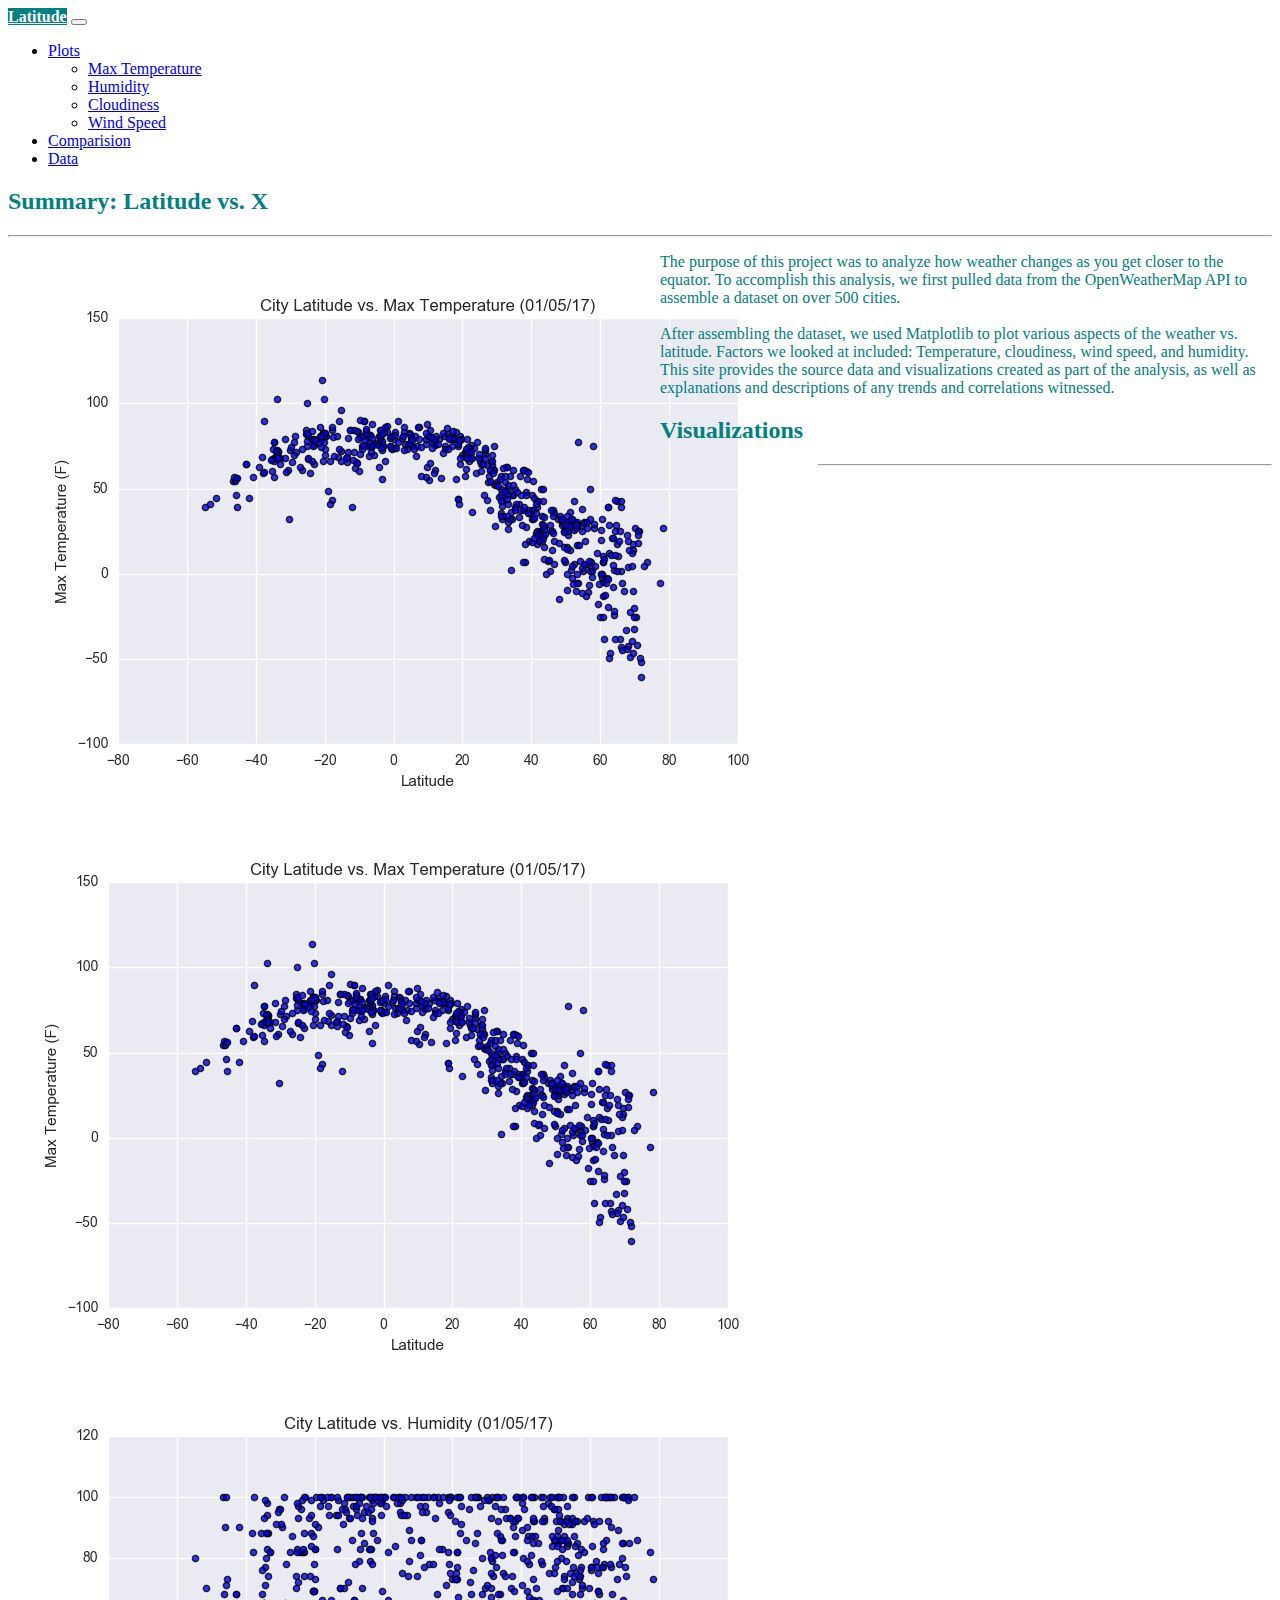
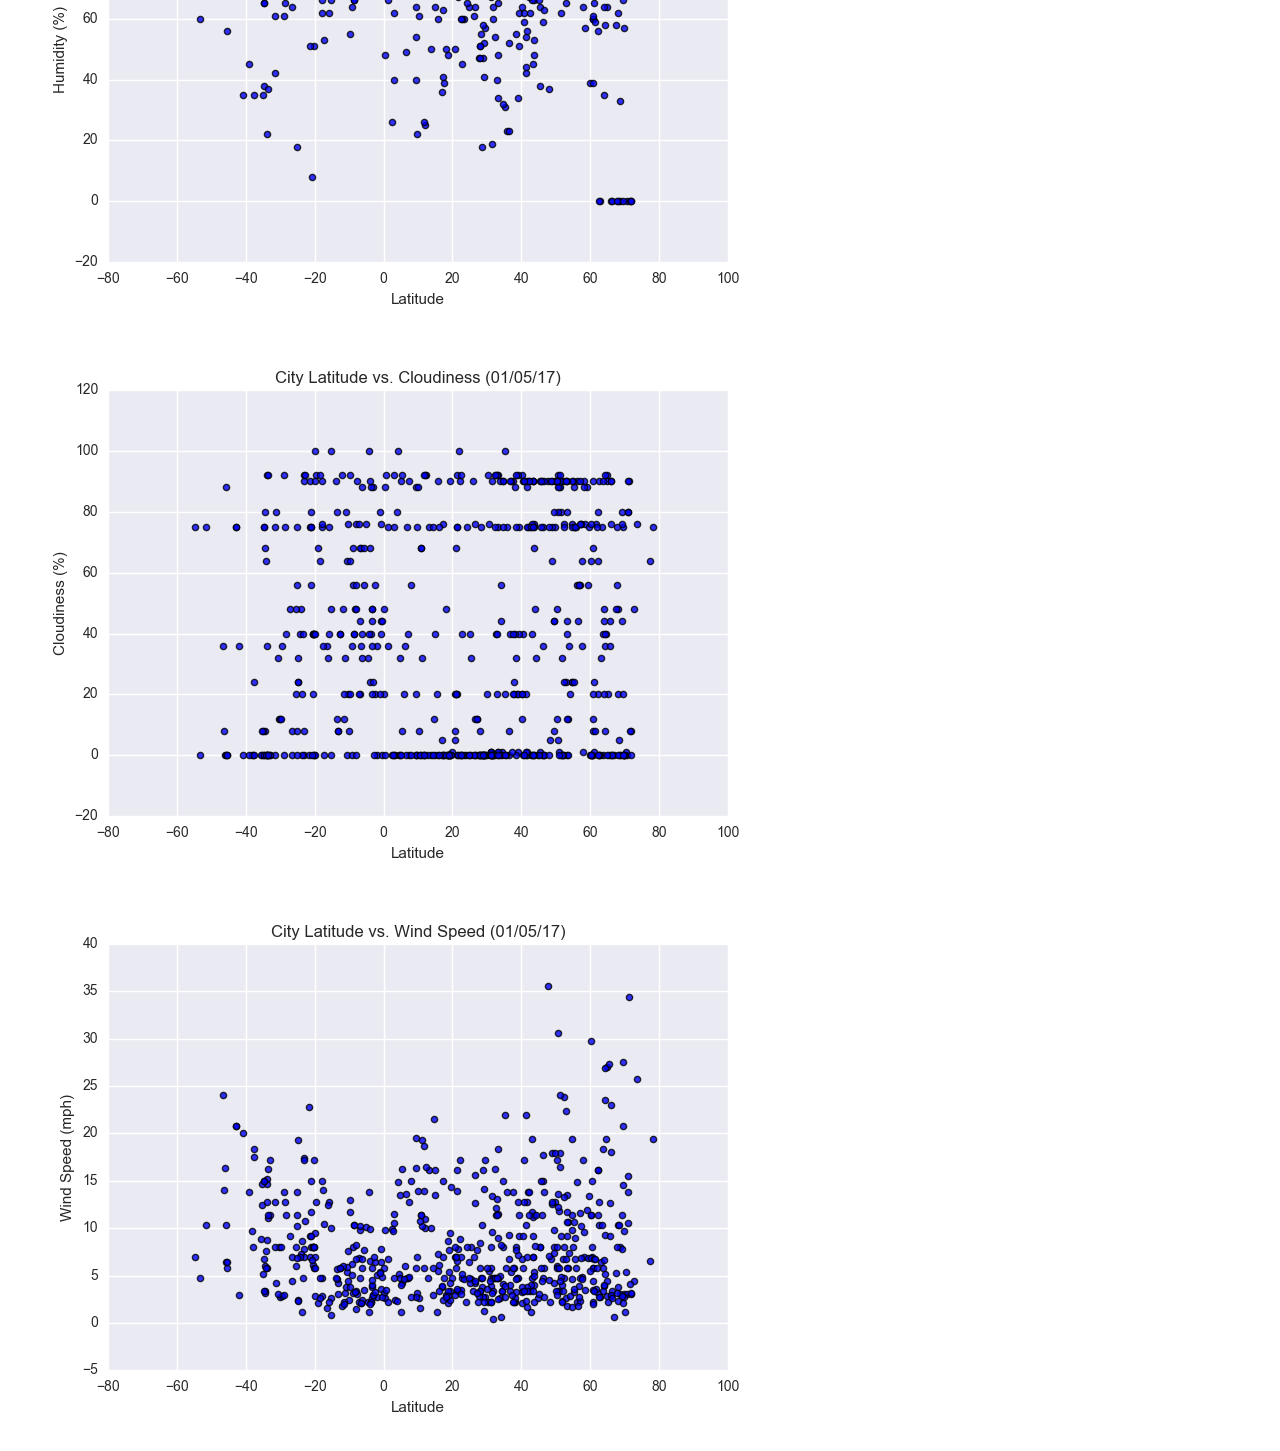
<file: index.html>
<!DOCTYPE html>
<html lang="en-us">


  <head>
    <!-- Required meta tags -->
    <meta charset="utf-8">
    <meta name="viewport" content="width=device-width, initial-scale=1">

    <!-- Bootstrap CSS -->
    <link href="https://cdn.jsdelivr.net/npm/bootstrap@5.1.3/dist/css/bootstrap.min.css" rel="stylesheet" integrity="sha384-1BmE4kWBq78iYhFldvKuhfTAU6auU8tT94WrHftjDbrCEXSU1oBoqyl2QvZ6jIW3" crossorigin="anonymous">
    <link rel="stylesheet" href="style.css">
    <title>Latitude</title>

    <nav class="navbar navbar-expand-lg color-nav navbar-light bg-light make_dark" >
      <div class="container-fluid">

        <a class="navbar-brand text-white lat_teal ms-3 px-2 py-2 box-teal" href="index.html"><strong>Latitude</strong></a>

        <button class="navbar-toggler text" type="button" data-bs-toggle="collapse" data-bs-target="#navbarSupportedContent" aria-controls="navbarSupportedContent" aria-expanded="false" aria-label="Toggle navigation">
          <span class="navbar-toggler-icon"></span>
        </button>

        <div class="collapse navbar-collapse" id="navbarSupportedContent">
          <ul class="navbar-nav ms-auto mb-2 mb-lg-0">

            <li class="nav-item dropdown">
              <a class="nav-link dropdown-toggle" href="#" id="navbarDropdown" role="button" data-bs-toggle="dropdown" aria-expanded="false">
                Plots
              </a>
              <ul class="dropdown-menu" aria-labelledby="navbarDropdown">
                <li><a class="dropdown-item" href="max_temp.html">Max Temperature</a></li>
                <li><a class="dropdown-item" href="humidity.html">Humidity</a></li>
                <li><a class="dropdown-item" href="cloudiness.html">Cloudiness</a></li>
                <li><a class="dropdown-item" href="wind_speed.html">Wind Speed</a></li>

              </ul>
            </li>

            <li class="nav-item">
              <a class="nav-link active" aria-current="page" href="comparision.html">Comparision</a>
            </li>
            <li class="nav-item">
              <!-- <a class="nav-link" href="#">Data</a> -->
              <a class="nav-link active" href="data.html">Data</a>

            </li>
          </ul>

        </div>
      </div>
    </nav>

  </head>


  <body>
 

    <main>
      <div class="container py-1">

        <div class="row align-items-md-stretch">

          <div class="col-lg-8 col-12">

            <div class="h-600 p-3 text_teal bg-light rounded-3">
              <h2>Summary: Latitude vs. X</h2>
              <hr>

              <p>                  
                <div class="thumbnail_big" style="float: left">
                  <a href="Resources/assets/images/Fig1.png"  target="_blank">
                    <img src="Resources/assets/images/Fig1.png" alt="Fig1" class="img-thumbnail">
                  </a>
                </div>
                The purpose of this project was to analyze how weather changes as you get closer to the equator. To accomplish this analysis, we first pulled data from the OpenWeatherMap API to assemble a dataset on over 500 cities.
                <br>
                <br>

                After assembling the dataset, we used Matplotlib to plot various aspects of the weather vs. latitude. Factors we looked at included:
                Temperature, cloudiness, wind speed, and humidity. This site provides the source data and visualizations created as part of the analysis, as well as explanations and descriptions of any trends and correlations witnessed. 
                  
              </p>

            </div>
          </div>






          <div class="col-lg-4 col-12 ">

            <div class="h-100 p-3 bg-light border rounded-3 text_teal ">
              <h2>Visualizations </h2>
              <hr>
              <div class="row">

                <div class="col-lg-6 col-3 px-1 py-1">
                  <!-- <div class="thumbnail"> -->
                    <a target="_self" href="max_temp.html">
                      <img src="Resources/assets/images/Fig1.png" alt="Fig1" class="img-thumbnail">
                    </a>
                  <!-- </div> -->
                </div>  
                <div class="col-lg-6 col-3 px-1 py-1">
                  <!-- <div class="thumbnail"> -->
                    <a target="_self" href="humidity.html">
                      <img src="Resources/assets/images/Fig2.png" alt="Fig2" class="img-thumbnail">
                    </a>
                  <!-- </div> -->
                </div>

    
      
                <div class="col-lg-6 col-3 px-1 py-1">
                  <!-- <div class="thumbnail"> -->
                     <a target="_self" href="cloudiness.html">
                      <img src="Resources/assets/images/Fig3.png" alt="Fig3" class="img-thumbnail">
                    </a>
                  <!-- </div> -->
                </div>
                
                <div class="col-lg-6 col-3 px-1 py-1">
                  <!-- <div class="thumbnail"> -->
                    <a target="_self" href="wind_speed.html">
                      <img src="Resources/assets/images/Fig4.png" alt="Fig4" class="img-thumbnail">
                    </a>
                  <!-- </div> -->
                </div>                  
              </div>
            
          

          </div>
        </div>
    

      </div>
    </main>


    <script src="https://cdn.jsdelivr.net/npm/bootstrap@5.1.3/dist/js/bootstrap.bundle.min.js" integrity="sha384-ka7Sk0Gln4gmtz2MlQnikT1wXgYsOg+OMhuP+IlRH9sENBO0LRn5q+8nbTov4+1p" crossorigin="anonymous"></script>


  </body>


</html>
</file>
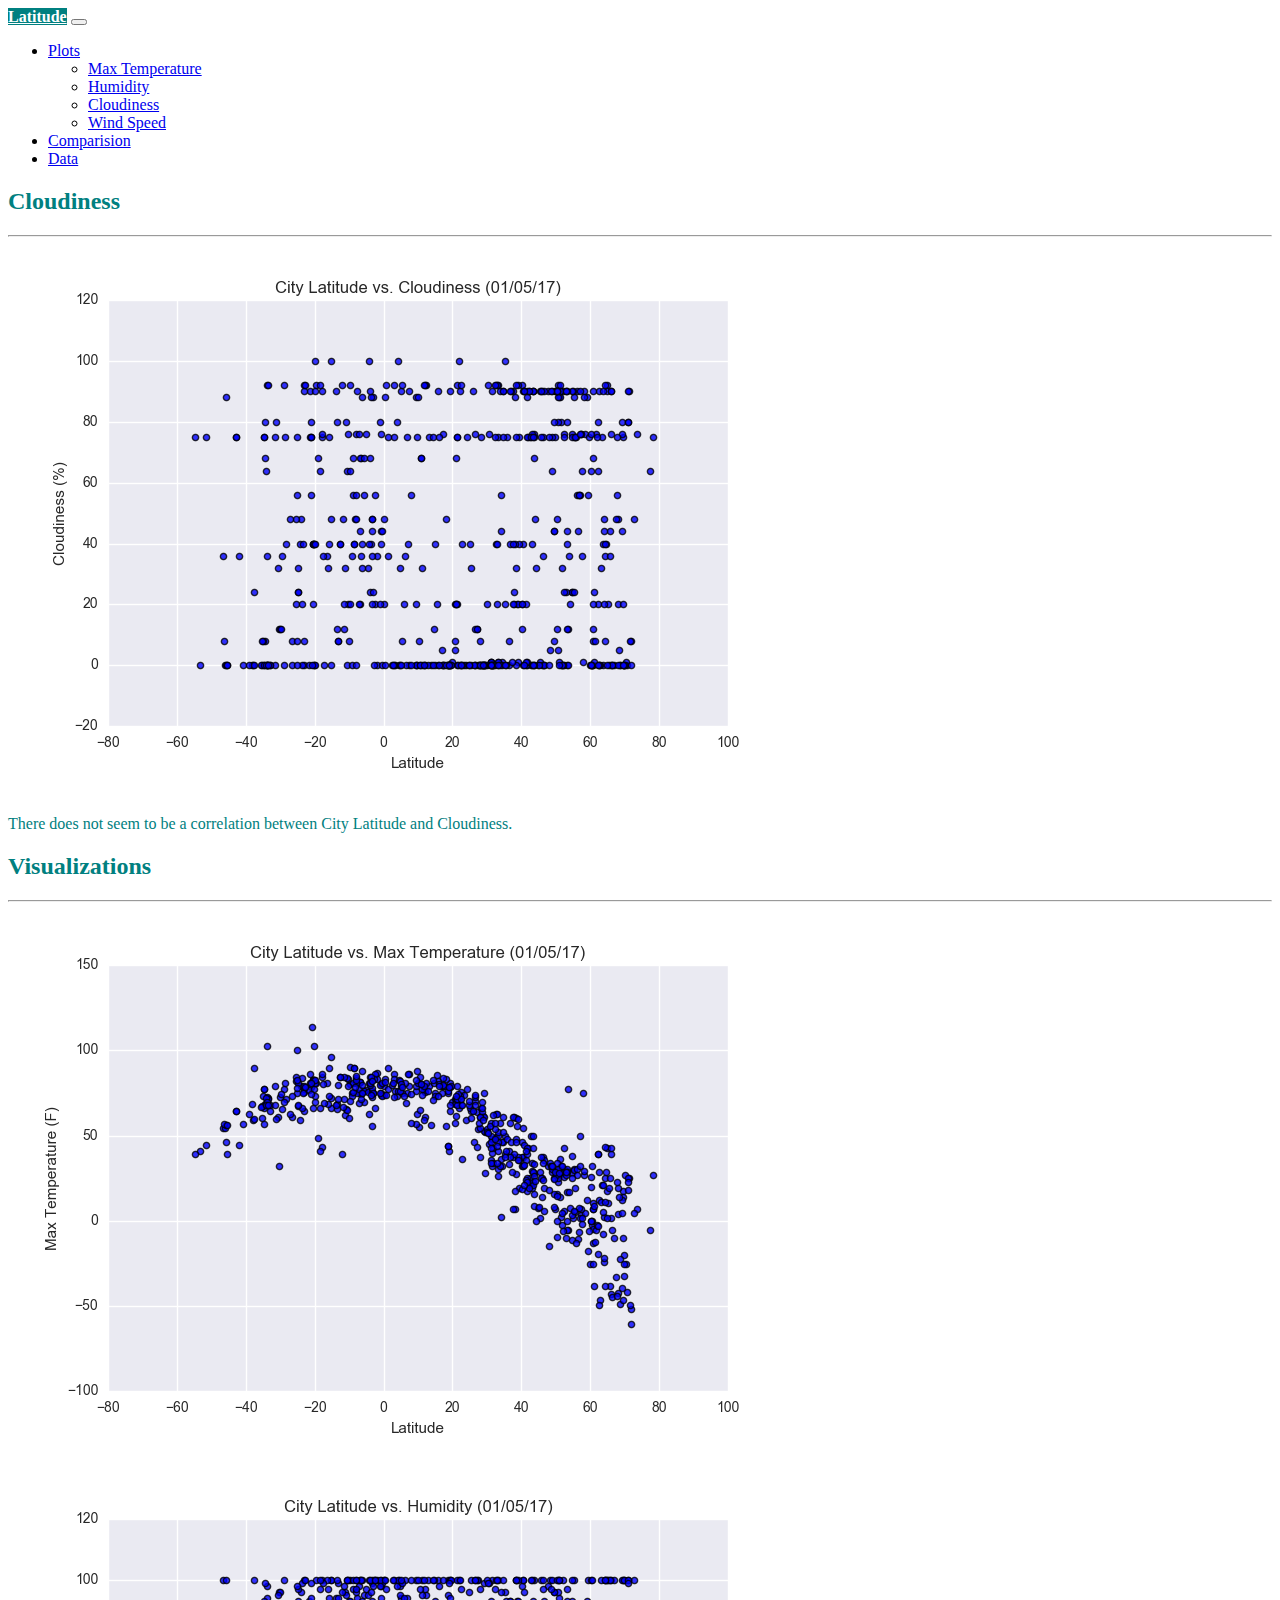
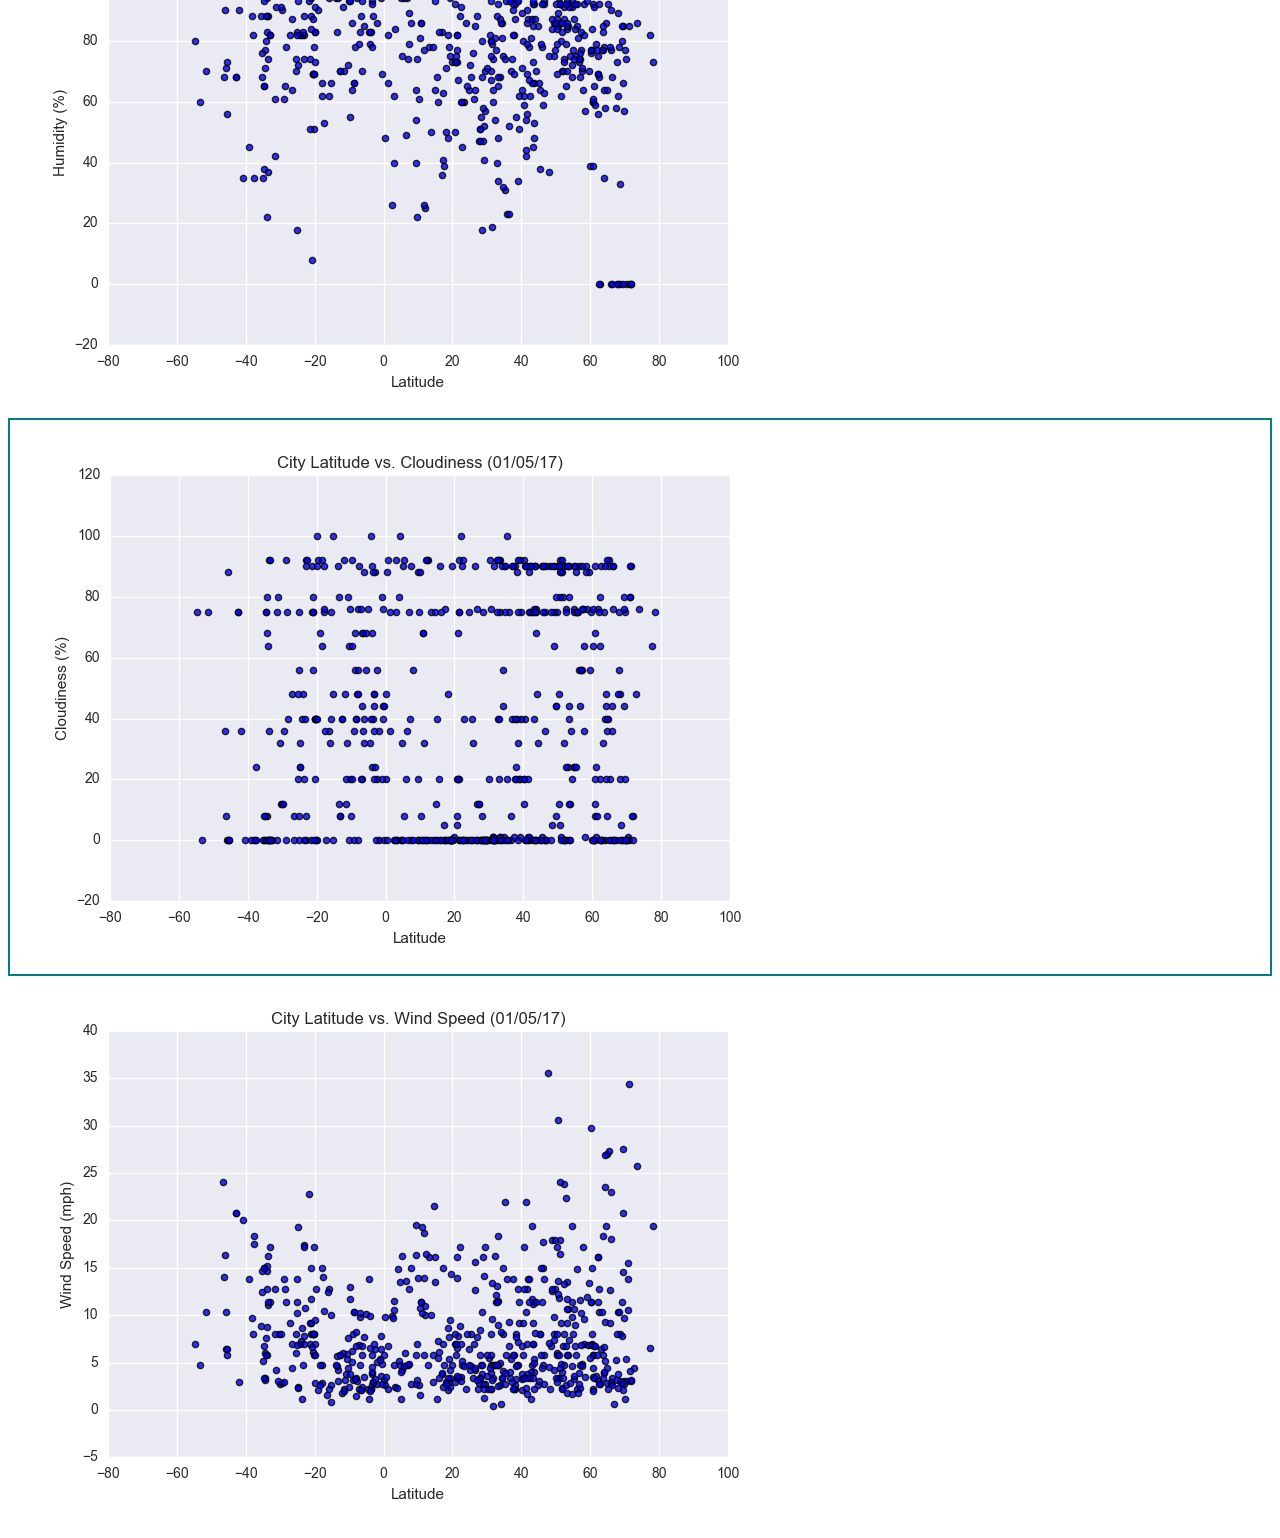
<file: cloudiness.html>
<!DOCTYPE html>
<html lang="en-us">


  <head>
    <!-- Required meta tags -->
    <meta charset="utf-8">
    <meta name="viewport" content="width=device-width, initial-scale=1">

    <!-- Bootstrap CSS -->
    <link href="https://cdn.jsdelivr.net/npm/bootstrap@5.1.3/dist/css/bootstrap.min.css" rel="stylesheet" integrity="sha384-1BmE4kWBq78iYhFldvKuhfTAU6auU8tT94WrHftjDbrCEXSU1oBoqyl2QvZ6jIW3" crossorigin="anonymous">
    <link rel="stylesheet" href="style.css">
    <title> Cloudy</title>

    <nav class="navbar navbar-expand-lg navbar-light bg-light make_dark" >
      <div class="container-fluid">

        <a class="navbar-brand text-white lat_teal ms-3 px-2 py-2 box-teal" href="index.html"><strong>Latitude</strong></a>

        <button class="navbar-toggler text" type="button" data-bs-toggle="collapse" data-bs-target="#navbarSupportedContent" aria-controls="navbarSupportedContent" aria-expanded="false" aria-label="Toggle navigation">
          <span class="navbar-toggler-icon"></span>
        </button>

        <div class="collapse navbar-collapse" id="navbarSupportedContent">
          <ul class="navbar-nav ms-auto mb-2 mb-lg-0">

            <li class="nav-item dropdown">
              <a class="nav-link dropdown-toggle" href="#" id="navbarDropdown" role="button" data-bs-toggle="dropdown" aria-expanded="false">
                Plots
              </a>
              <ul class="dropdown-menu" aria-labelledby="navbarDropdown">
                <li><a class="dropdown-item" href="max_temp.html">Max Temperature</a></li>
                <li><a class="dropdown-item" href="humidity.html">Humidity</a></li>
                <li><a class="dropdown-item" href="cloudiness.html">Cloudiness</a></li>
                <li><a class="dropdown-item" href="wind_speed.html">Wind Speed</a></li>

              </ul>
            </li>

            <li class="nav-item">
              <a class="nav-link active" aria-current="page" href="comparision.html">Comparision</a>
            </li>
            <li class="nav-item">
              <!-- <a class="nav-link" href="#">Data</a> -->
              <a class="nav-link active" href="data.html">Data</a>

            </li>

          </ul>

        </div>
      </div>
    </nav>

  </head>


  <body>
 

    <main>
      <div class="container py-1">

        <div class="row align-items-md-stretch">

          <div class="col-lg-8 col-12">

            <div class="h-600 p-3 text_teal bg-light rounded-3">
              <h2>Cloudiness</h2>
              <hr>

                               

                <a href="Resources/assets/images/Fig3.png"  target="_blank">
                  <img src="Resources/assets/images/Fig3.png" alt="Fig3" class="img-thumbnail">
                </a>


              <p>There does not seem to be a correlation between City Latitude and Cloudiness.</p>

            </div>
          </div>



          <div class="col-lg-4 col-12 ">

            <div class="h-100 p-3 bg-light border rounded-3 text_teal ">
              <h2>Visualizations </h2>
              <hr>
              <div class="row">

                <div class="col-lg-6 col-3 px-1 py-1">
                  <!-- <div class="thumbnail"> -->
                    <a href="max_temp.html" target="_self">
                      <img src="Resources/assets/images/Fig1.png" alt="Fig1" class="img-thumbnail">
                    </a>
                  <!-- </div> -->
                </div>  
                <div class="col-lg-6 col-3 px-1 py-1">
                  <!-- <div class="thumbnail"> -->
                    <a href="humidity.html"  target="_self">
                      <img src="Resources/assets/images/Fig2.png" alt="Fig2" class="img-thumbnail">
                    </a>
                  <!-- </div> -->
                </div>

    
      
                <div class="col-lg-6 col-3 px-1 py-1 img_border">
                  <!-- <div class="thumbnail"> -->
                     <a href="cloudiness.html"  target="_self">
                      <img src="Resources/assets/images/Fig3.png" alt="Fig3" class="img-thumbnail">
                    </a>
                  <!-- </div> -->
                </div>
                
                <div class="col-lg-6 col-3 px-1 py-1">
                  <!-- <div class="thumbnail"> -->
                    <a href="wind_speed.html"  target="_self">
                      <img src="Resources/assets/images/Fig4.png" alt="Fig4" class="img-thumbnail">
                    </a>
                  <!-- </div> -->
                </div>                  
              </div>
            
          

          </div>
        </div>
    

      </div>
    </main>



    <script src="https://cdn.jsdelivr.net/npm/bootstrap@5.1.3/dist/js/bootstrap.bundle.min.js" integrity="sha384-ka7Sk0Gln4gmtz2MlQnikT1wXgYsOg+OMhuP+IlRH9sENBO0LRn5q+8nbTov4+1p" crossorigin="anonymous"></script>



  </body>


</html>
</file>
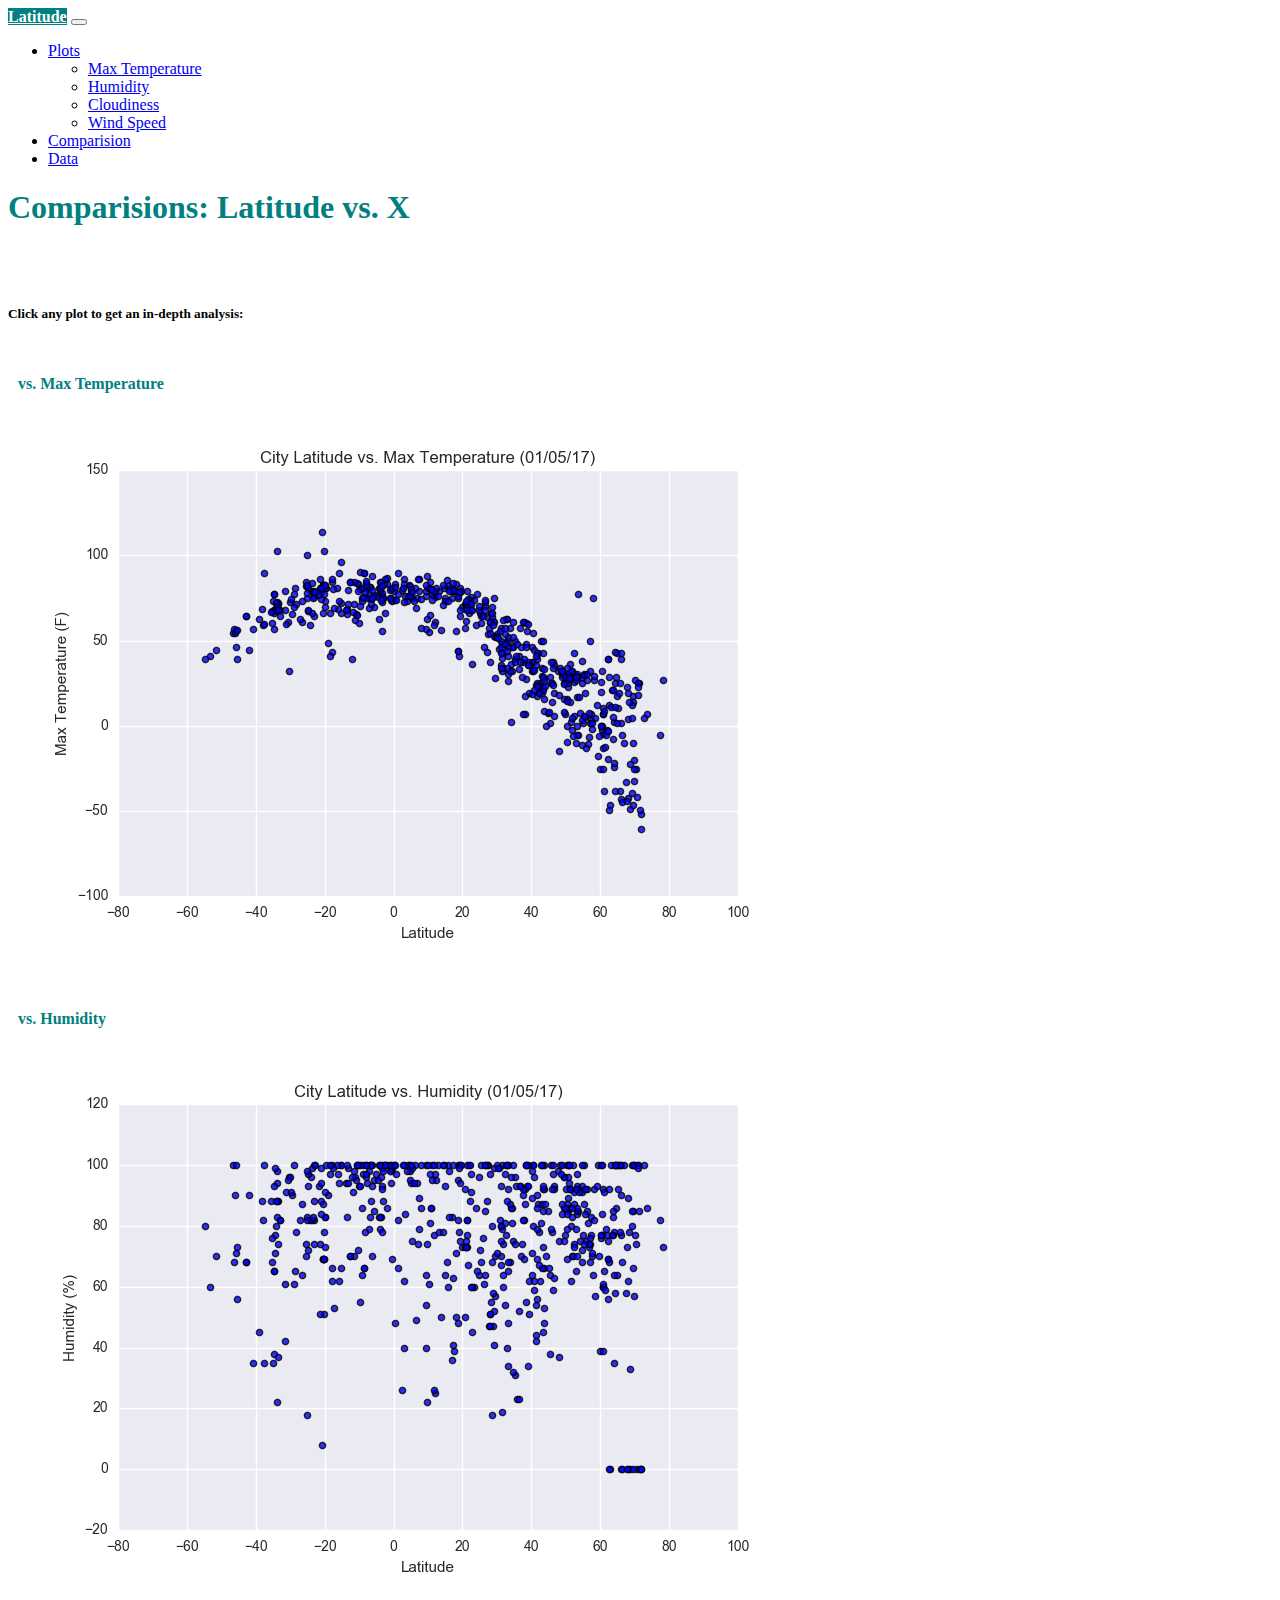
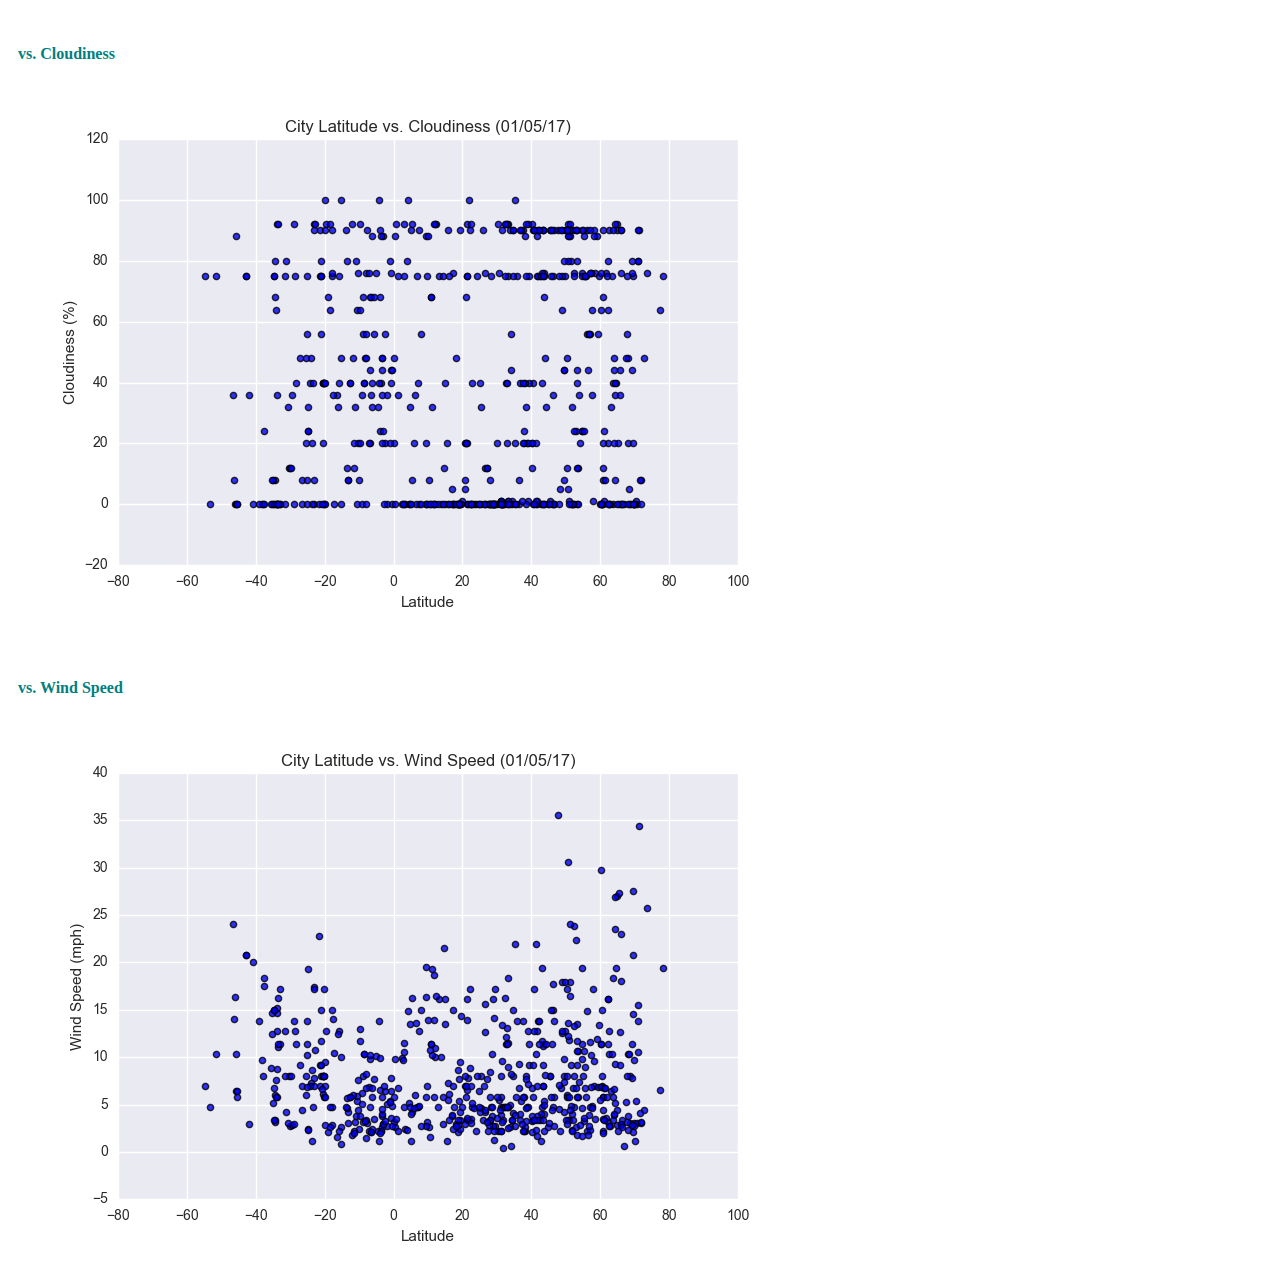
<file: comparision.html>
<!DOCTYPE html>
<html lang="en-us">


  <head>
    <!-- Required meta tags -->
    <meta charset="utf-8">
    <meta name="viewport" content="width=device-width, initial-scale=1">

    <!-- Bootstrap CSS -->
    <link href="https://cdn.jsdelivr.net/npm/bootstrap@5.1.3/dist/css/bootstrap.min.css" rel="stylesheet" integrity="sha384-1BmE4kWBq78iYhFldvKuhfTAU6auU8tT94WrHftjDbrCEXSU1oBoqyl2QvZ6jIW3" crossorigin="anonymous">
    <link rel="stylesheet" href="style.css">
    <title>Comparisions</title>

    <nav class="navbar navbar-expand-lg navbar-light bg-light make_dark" >
      <div class="container-fluid">

        <a class="navbar-brand text-white lat_teal ms-3 px-2 py-2 box-teal" href="index.html"><strong>Latitude</strong></a>

        <button class="navbar-toggler text" type="button" data-bs-toggle="collapse" data-bs-target="#navbarSupportedContent" aria-controls="navbarSupportedContent" aria-expanded="false" aria-label="Toggle navigation">
          <span class="navbar-toggler-icon"></span>
        </button>

        <div class="collapse navbar-collapse" id="navbarSupportedContent">
          <ul class="navbar-nav ms-auto mb-2 mb-lg-0">

            <li class="nav-item dropdown">
              <a class="nav-link dropdown-toggle" href="#" id="navbarDropdown" role="button" data-bs-toggle="dropdown" aria-expanded="false">
                Plots
              </a>
              <ul class="dropdown-menu" aria-labelledby="navbarDropdown">
                <li><a class="dropdown-item" href="max_temp.html">Max Temperature</a></li>
                <li><a class="dropdown-item" href="humidity.html">Humidity</a></li>
                <li><a class="dropdown-item" href="cloudiness.html">Cloudiness</a></li>
                <li><a class="dropdown-item" href="wind_speed.html">Wind Speed</a></li>

              </ul>
            </li>

            <li class="nav-item">
              <a class="nav-link active" aria-current="page" href="comparision.html">Comparision</a>
            </li>
            <li class="nav-item">
              <!-- <a class="nav-link" href="#">Data</a> -->
              <a class="nav-link active" href="data.html">Data</a>

            </li>

          </ul>

        </div>
      </div>
    </nav>

  </head>


  <body>
        <!-- Creates the Overall Grid -->
      <div class="container" >


        <!-- Row 1 -->
        <div class="row">
          <div class="col-md-12 text_teal border-bottom">
            <h1><strong>Comparisions: Latitude vs. X</strong></h1>
            <br>
          </div>
        </div>
  
        <!-- Row 2 -->
        <div class="row">
          <div class="col-md-12">
            <br>
            <h5>Click any plot to get an in-depth analysis:</h5>
            
          </div>
        </div>

      </div>

    <main>
      <div class="container p-5">


        <div class="row align-items-md-stretch">


          <div class="container">

            <div class="h-100 p-2 bg-light border rounded-3 text_teal ">

              <div class="row">

                <div class="col-md-6 col-sm-12 px-2 py-2 ">
                  <div class="thumbnail text-center border-bottom">
                    <h4><strong>vs. Max Temperature</strong> </h4>
                    <a href="Resources/assets/images/Fig1.png"  target="_blank">
                      <img src="Resources/assets/images/Fig1.png" alt="Fig1" class="img-thumbnail">
                    </a>
                  </div>
                </div>
      
                <div class="col-md-6 col-sm-12 px-2 py-2">
                  <div class="thumbnail text-center border-bottom">
                    <h4><strong>vs. Humidity</strong> </h4>
                    <a href="Resources/assets/images/Fig2.png"  target="_blank">
                      <img src="Resources/assets/images/Fig2.png" alt="Fig2" class="img-thumbnail">
                    </a>
                   </div>
                </div>
      
              </div>
      
              <div class="row">
      
                <div class="col-md-6 col-sm-12 px-2 py-2">
                  <div class="thumbnail text-center border-bottom">
                    <h4><strong>vs. Cloudiness</strong> </h4>
                    <a href="Resources/assets/images/Fig3.png"  target="_blank">
                     <img src="Resources/assets/images/Fig3.png" alt="Fig3" class="img-thumbnail">
                    </a>
                  </div>
                </div>
      
                <div class="col-md-6 col-sm-12 px-2 py-2">
                  <div class="thumbnail text-center border-bottom">
                    <h4><strong>vs. Wind Speed</strong> </h4>
                    <a href="Resources/assets/images/Fig4.png"  target="_blank">
                      <img src="Resources/assets/images/Fig4.png" alt="Fig4" class="img-thumbnail">
                    </a>
                  </div>
                </div>
              </div>




            </div>
            
            




          </div>

    </main>



    <script src="https://cdn.jsdelivr.net/npm/bootstrap@5.1.3/dist/js/bootstrap.bundle.min.js" integrity="sha384-ka7Sk0Gln4gmtz2MlQnikT1wXgYsOg+OMhuP+IlRH9sENBO0LRn5q+8nbTov4+1p" crossorigin="anonymous"></script>


  </body>


</html>
</file>
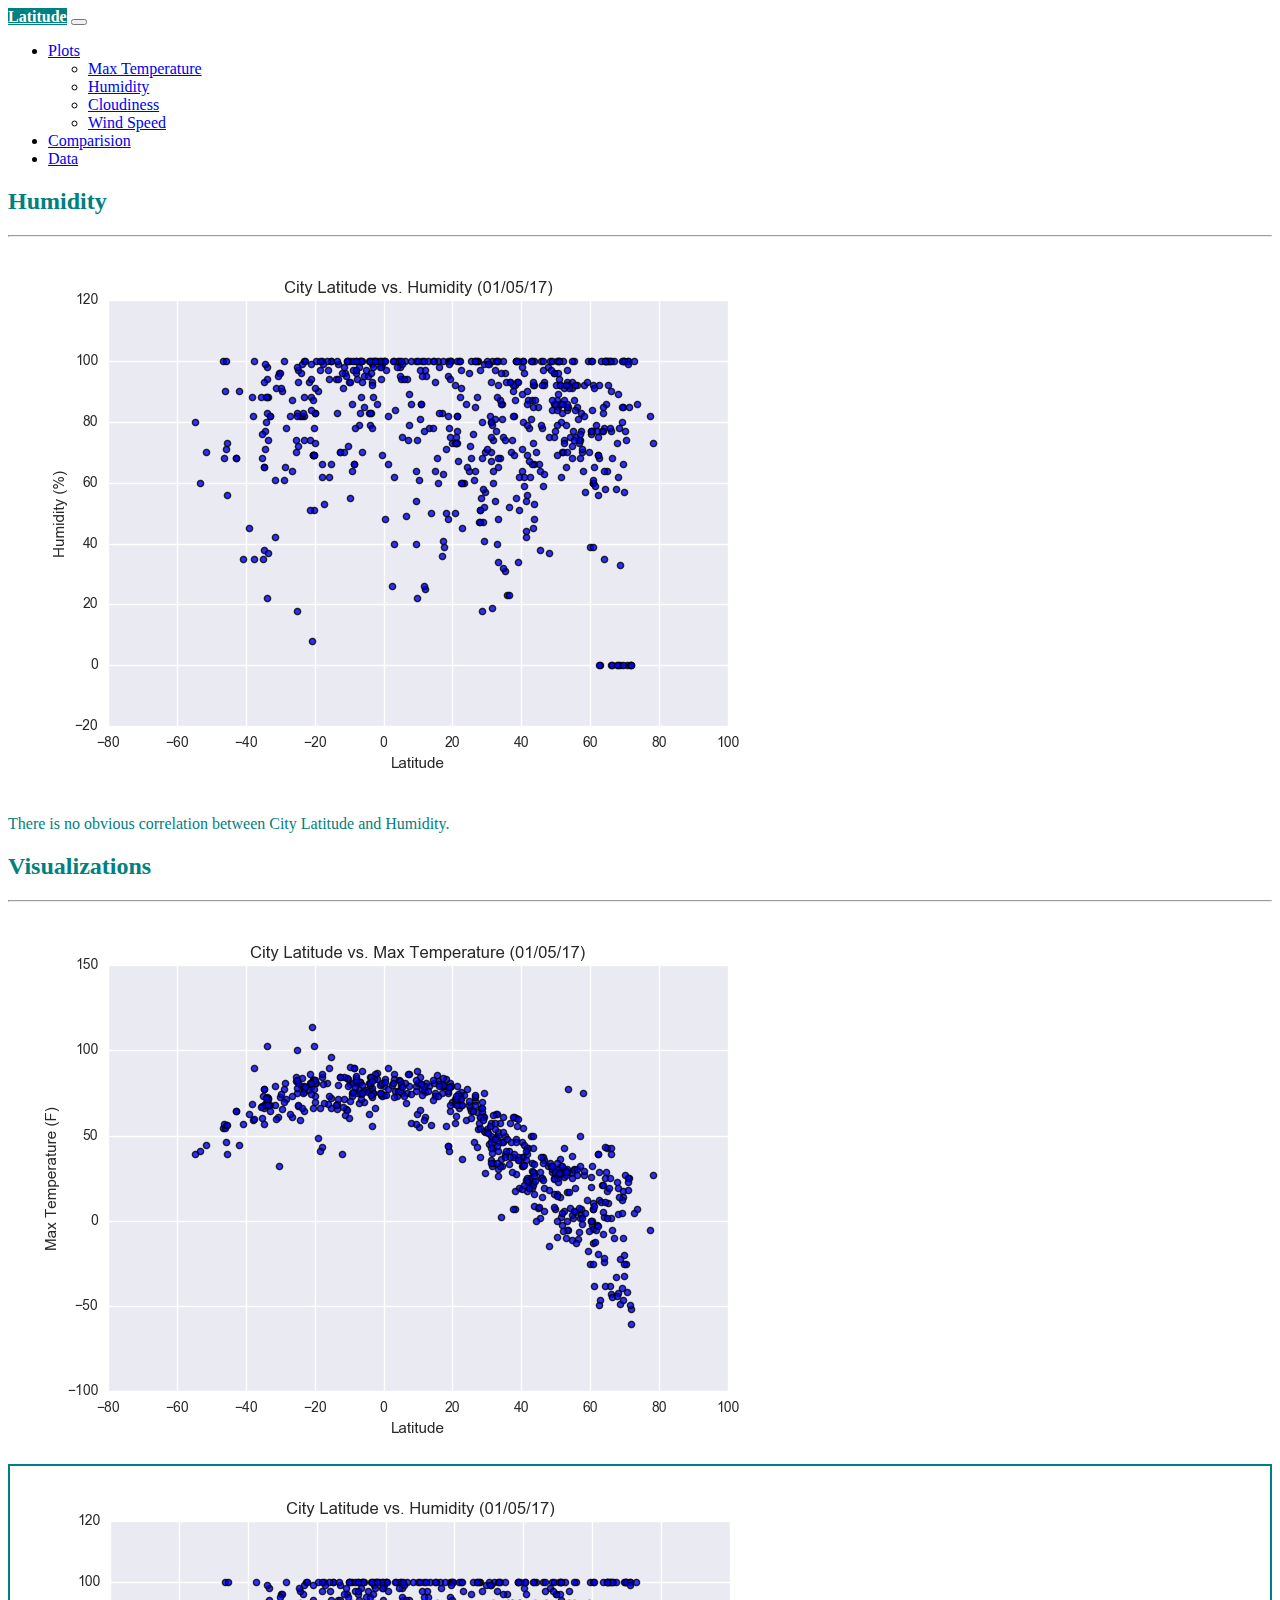
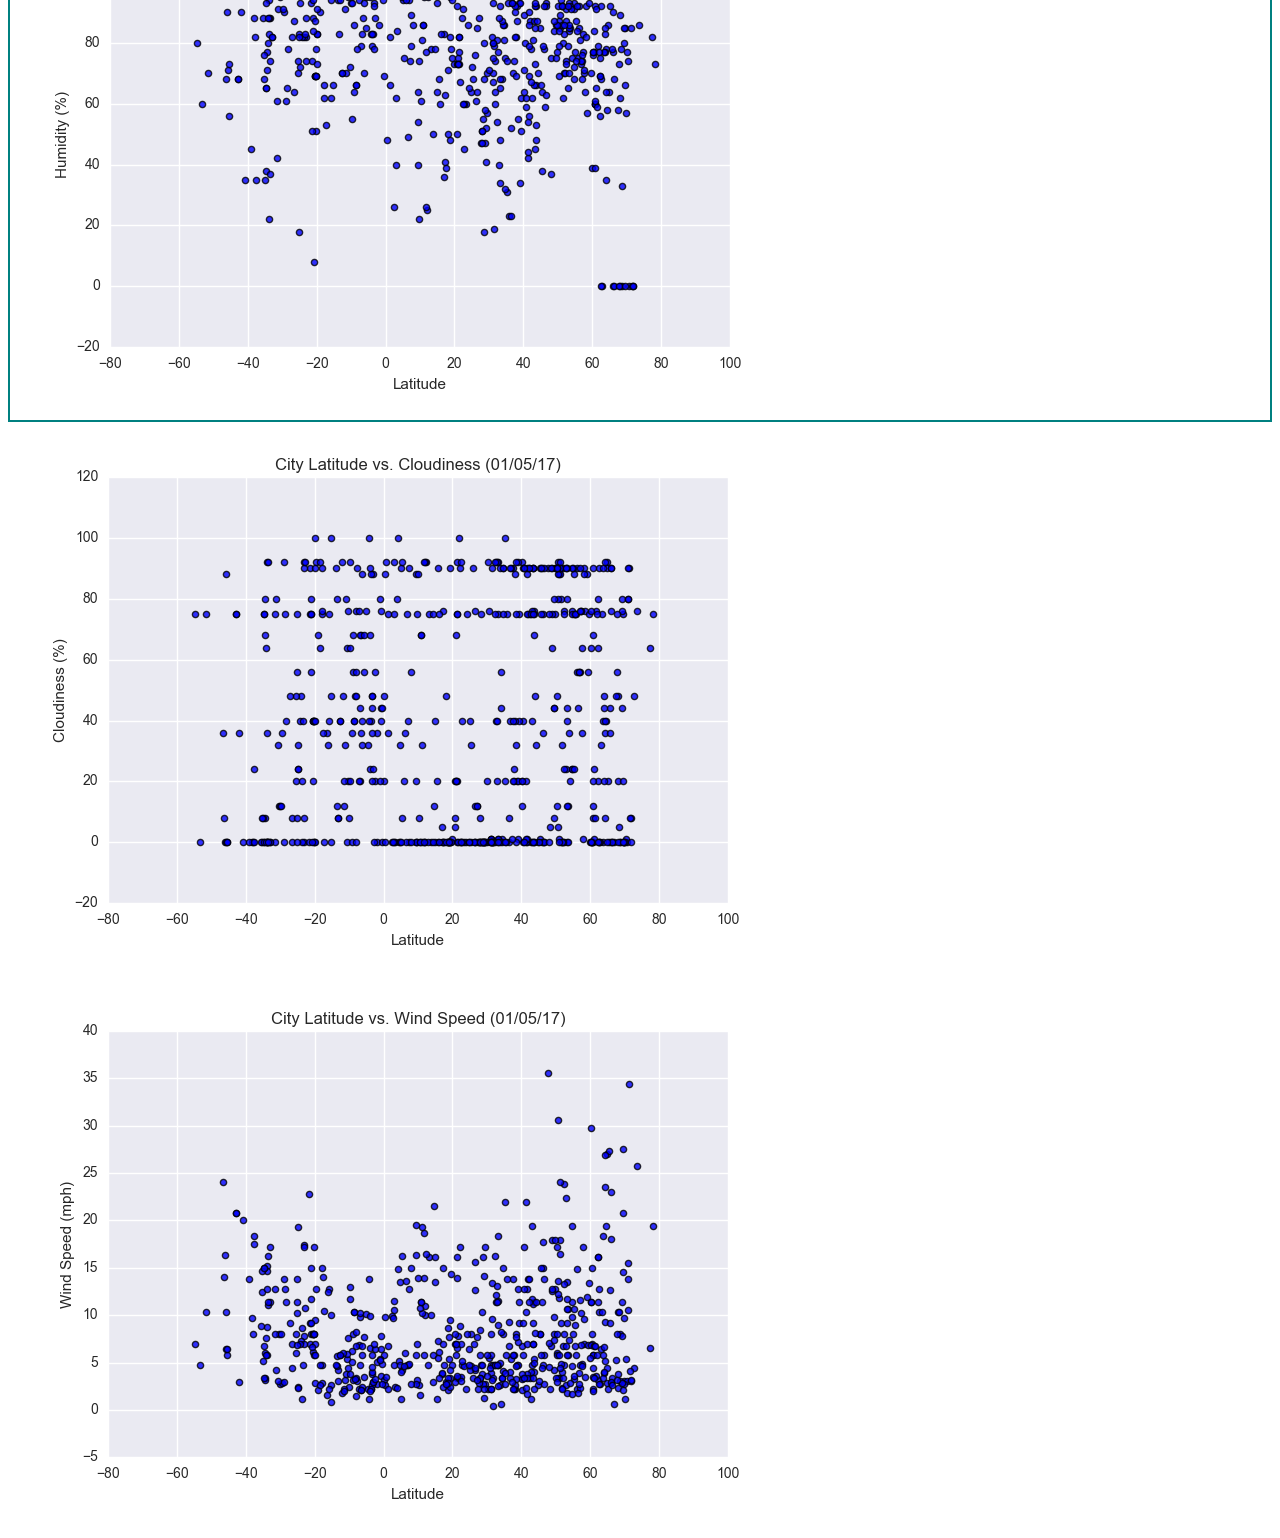
<file: humidity.html>
<!DOCTYPE html>
<html lang="en-us">


  <head>
    <!-- Required meta tags -->
    <meta charset="utf-8">
    <meta name="viewport" content="width=device-width, initial-scale=1">

    <!-- Bootstrap CSS -->
    <link href="https://cdn.jsdelivr.net/npm/bootstrap@5.1.3/dist/css/bootstrap.min.css" rel="stylesheet" integrity="sha384-1BmE4kWBq78iYhFldvKuhfTAU6auU8tT94WrHftjDbrCEXSU1oBoqyl2QvZ6jIW3" crossorigin="anonymous">
    <link rel="stylesheet" href="style.css">
    <title>Humidity</title>

    <nav class="navbar navbar-expand-lg navbar-light bg-light make_dark" >
      <div class="container-fluid">

        <a class="navbar-brand text-white lat_teal ms-3 px-2 py-2 box-teal" href="index.html"><strong>Latitude</strong></a>

        <button class="navbar-toggler text" type="button" data-bs-toggle="collapse" data-bs-target="#navbarSupportedContent" aria-controls="navbarSupportedContent" aria-expanded="false" aria-label="Toggle navigation">
          <span class="navbar-toggler-icon"></span>
        </button>

        <div class="collapse navbar-collapse" id="navbarSupportedContent">
          <ul class="navbar-nav ms-auto mb-2 mb-lg-0">

            <li class="nav-item dropdown">
              <a class="nav-link dropdown-toggle" href="#" id="navbarDropdown" role="button" data-bs-toggle="dropdown" aria-expanded="false">
                Plots
              </a>
              <ul class="dropdown-menu" aria-labelledby="navbarDropdown">
                <li><a class="dropdown-item" href="max_temp.html">Max Temperature</a></li>
                <li><a class="dropdown-item" href="humidity.html">Humidity</a></li>
                <li><a class="dropdown-item" href="cloudiness.html">Cloudiness</a></li>
                <li><a class="dropdown-item" href="wind_speed.html">Wind Speed</a></li>

              </ul>
            </li>

            <li class="nav-item">
              <a class="nav-link active" aria-current="page" href="comparision.html">Comparision</a>
            </li>
            <li class="nav-item">
              <!-- <a class="nav-link" href="#">Data</a> -->
              <a class="nav-link active" href="data.html">Data</a>

            </li>

          </ul>

        </div>
      </div>
    </nav>

  </head>


  <body>
 

    <main>
      <div class="container py-1">

        <div class="row align-items-md-stretch">

          <div class="col-lg-8 col-12">

            <div class="h-600 p-3 text_teal bg-light rounded-3">
              <h2>Humidity</h2>
              <hr>

                               

              <a href="Resources/assets/images/Fig2.png"  target="_self">
                <img src="Resources/assets/images/Fig2.png" alt="Fig2" class="img-thumbnail">
               </a>


              <p>There is no obvious correlation between City Latitude and Humidity.</p>

            </div>
          </div>

          <div class="col-lg-4 col-12 ">

            <div class="h-100 p-3 bg-light border rounded-3 text_teal ">
              <h2>Visualizations </h2>
              <hr>
              <div class="row">

                <div class="col-lg-6 col-3 px-1 py-1">
                  <!-- <div class="thumbnail"> -->
                    <a href="max_temp.html"  target="_self">
                      <img src="Resources/assets/images/Fig1.png" alt="Fig1" class="img-thumbnail">
                    </a>
                  <!-- </div> -->
                </div>  
                <div class="col-lg-6 col-3 px-1 py-1  img_border">
                  <!-- <div class="thumbnail"> -->
                    <a href="humidity.html"  target="_self">
                      <img src="Resources/assets/images/Fig2.png" alt="Fig2" class="img-thumbnail">
                    </a>
                  <!-- </div> -->
                </div>

    
      
                <div class="col-lg-6 col-3 px-1 py-1">
                  <!-- <div class="thumbnail"> -->
                     <a href="cloudiness.html" target="_self">
                      <img src="Resources/assets/images/Fig3.png" alt="Fig3" class="img-thumbnail">
                    </a>
                  <!-- </div> -->
                </div>
                
                <div class="col-lg-6 col-3 px-1 py-1">
                  <!-- <div class="thumbnail"> -->
                    <a href="wind_speed.html"  target="_self">
                      <img src="Resources/assets/images/Fig4.png" alt="Fig4" class="img-thumbnail">
                    </a>
                  <!-- </div> -->
                </div>                  
              </div>
            
          

          </div>
        </div>
    

      </div>
    </main>


    <script src="https://cdn.jsdelivr.net/npm/bootstrap@5.1.3/dist/js/bootstrap.bundle.min.js" integrity="sha384-ka7Sk0Gln4gmtz2MlQnikT1wXgYsOg+OMhuP+IlRH9sENBO0LRn5q+8nbTov4+1p" crossorigin="anonymous"></script>


  </body>


</html>
</file>
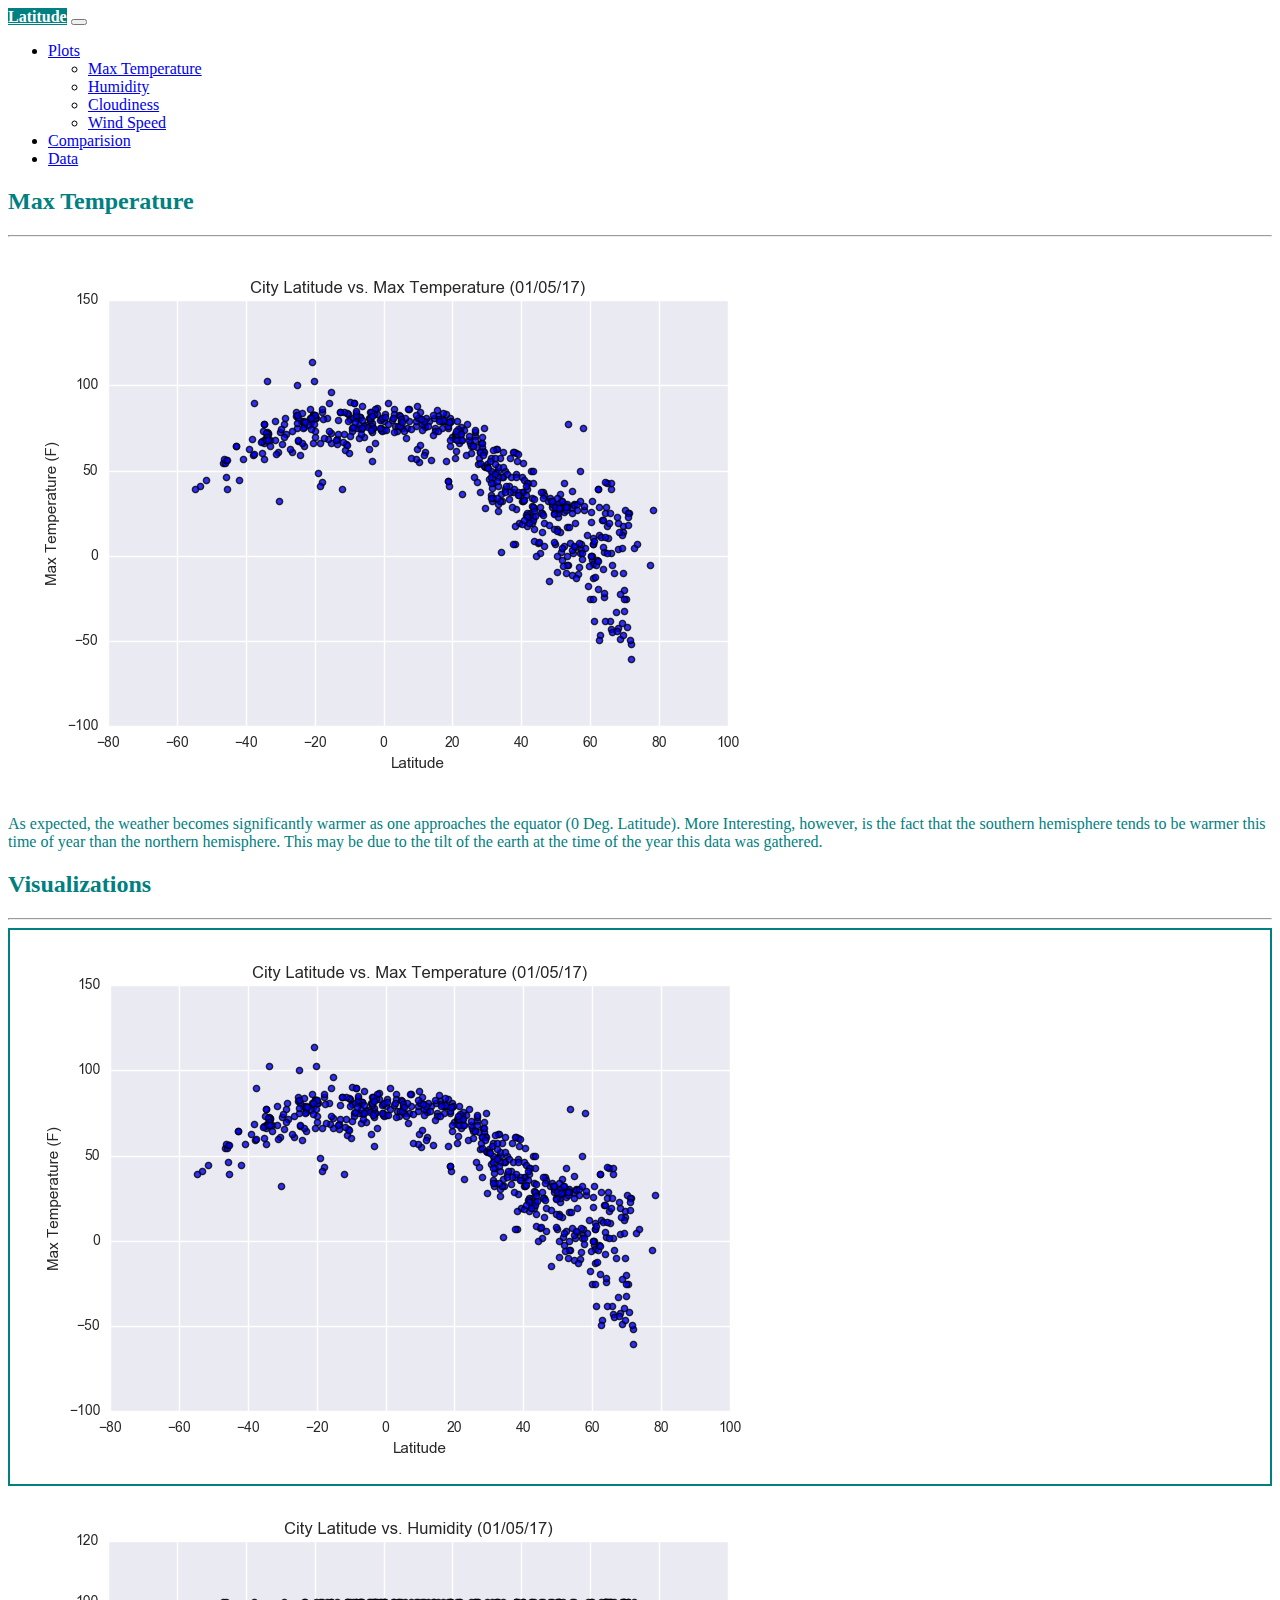
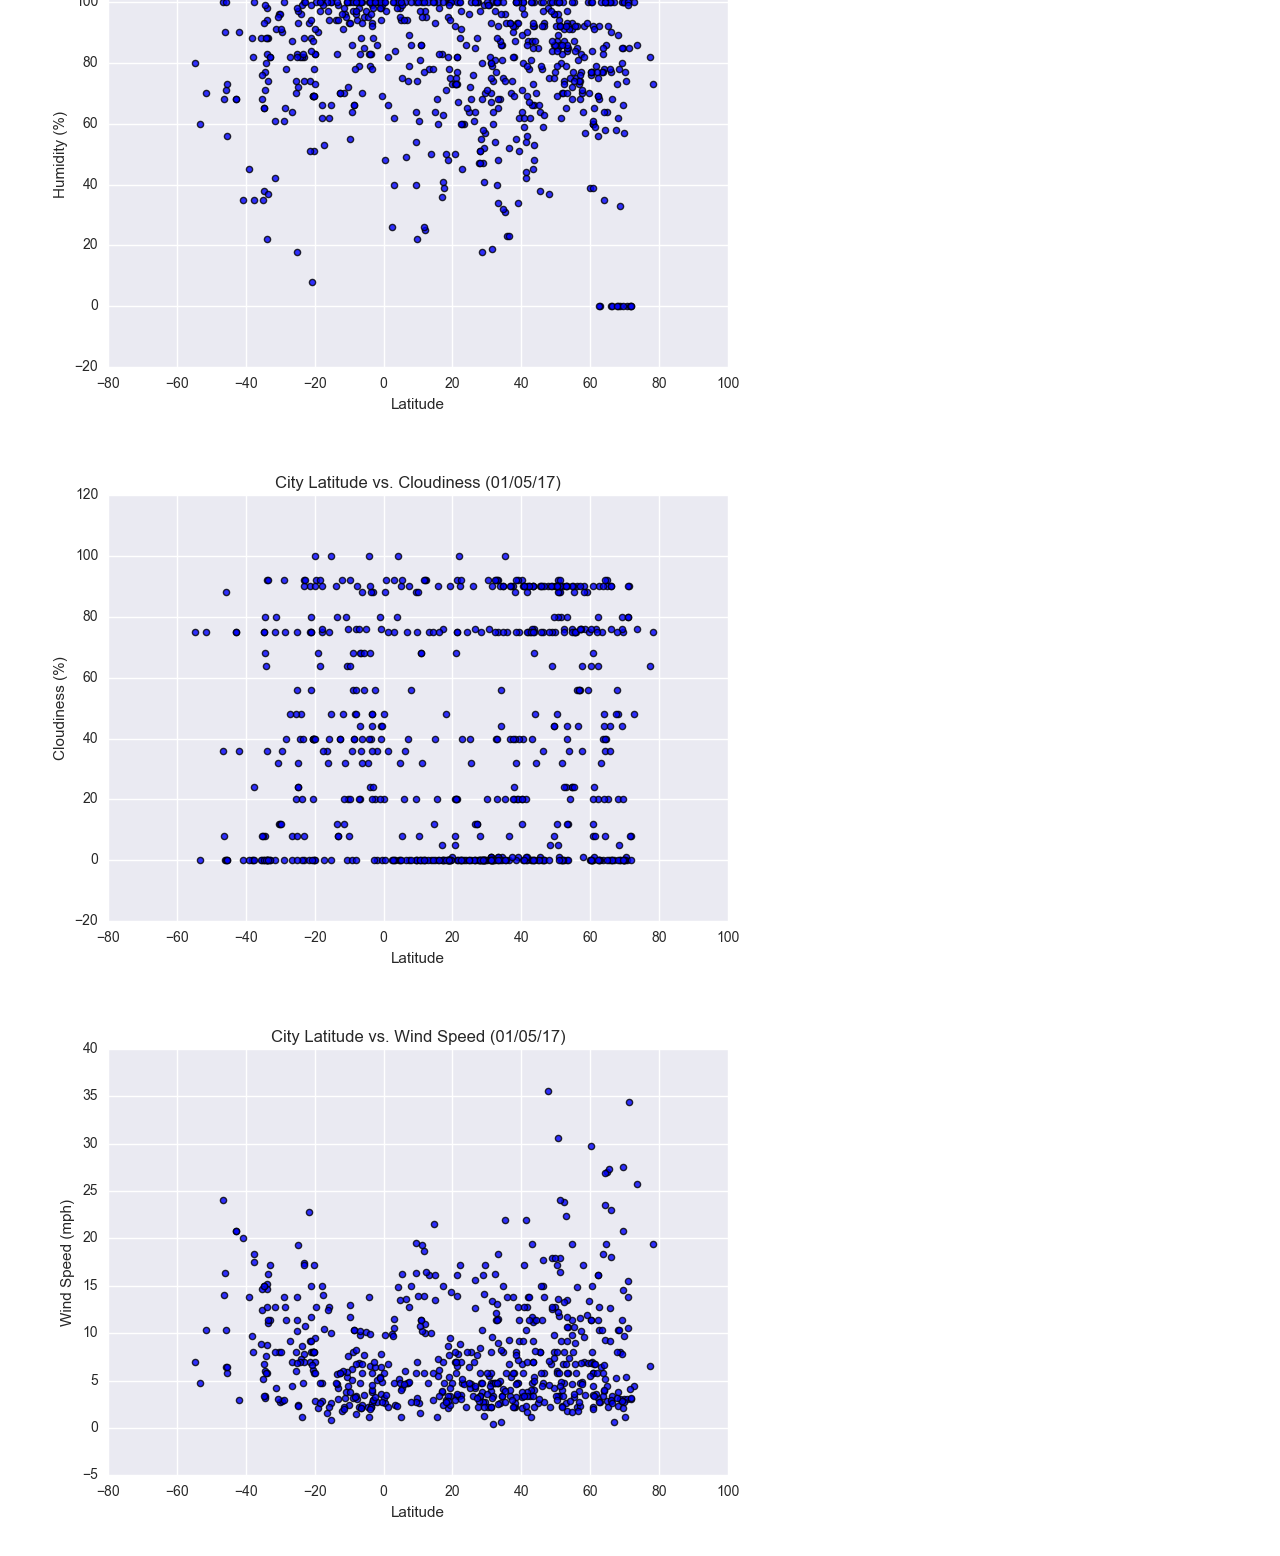
<file: max_temp.html>
<!DOCTYPE html>
<html lang="en-us">


  <head>
    <!-- Required meta tags -->
    <meta charset="utf-8">
    <meta name="viewport" content="width=device-width, initial-scale=1">

    <!-- Bootstrap CSS -->
    <link href="https://cdn.jsdelivr.net/npm/bootstrap@5.1.3/dist/css/bootstrap.min.css" rel="stylesheet" integrity="sha384-1BmE4kWBq78iYhFldvKuhfTAU6auU8tT94WrHftjDbrCEXSU1oBoqyl2QvZ6jIW3" crossorigin="anonymous">
    <link rel="stylesheet" href="style.css">
    <title> MaxTemp</title>

    <nav class="navbar navbar-expand-lg navbar-light bg-light make_dark" >
      <div class="container-fluid">

        <a class="navbar-brand text-white lat_teal ms-3 px-2 py-2 box-teal" href="index.html"><strong>Latitude</strong></a>

        <button class="navbar-toggler text" type="button" data-bs-toggle="collapse" data-bs-target="#navbarSupportedContent" aria-controls="navbarSupportedContent" aria-expanded="false" aria-label="Toggle navigation">
          <span class="navbar-toggler-icon"></span>
        </button>

        <div class="collapse navbar-collapse" id="navbarSupportedContent">
          <ul class="navbar-nav ms-auto mb-2 mb-lg-0">

            <li class="nav-item dropdown">
              <a class="nav-link dropdown-toggle" href="#" id="navbarDropdown" role="button" data-bs-toggle="dropdown" aria-expanded="false">
                Plots
              </a>
              <ul class="dropdown-menu" aria-labelledby="navbarDropdown">
                <li><a class="dropdown-item" href="max_temp.html">Max Temperature</a></li>
                <li><a class="dropdown-item" href="humidity.html">Humidity</a></li>
                <li><a class="dropdown-item" href="cloudiness.html">Cloudiness</a></li>
                <li><a class="dropdown-item" href="wind_speed.html">Wind Speed</a></li>

              </ul>
            </li>

            <li class="nav-item">
              <a class="nav-link active" aria-current="page" href="comparision.html">Comparision</a>
            </li>
            <li class="nav-item">
              <!-- <a class="nav-link" href="#">Data</a> -->
              <a class="nav-link active" href="data.html">Data</a>

            </li>
          </ul>

        </div>
      </div>
    </nav>

  </head>


  <body>
 

    <main>
      <div class="container py-1">

        <div class="row align-items-md-stretch">

          <div class="col-lg-8 col-12">

            <div class="h-600 p-3 text_teal bg-light rounded-3">
              <h2>Max Temperature</h2>
              <hr>

                               

              <a href="Resources/assets/images/Fig1.png"  target="_blank">
                <img src="Resources/assets/images/Fig1.png" alt="Fig1" class="img-thumbnail">
              </a>


              <p>As expected, the weather becomes significantly warmer as one approaches the equator (0 Deg. Latitude).  More Interesting, however, is the fact that the southern hemisphere tends to be warmer this time of year than the northern hemisphere.  This may be due to the tilt of the earth at the time of the year this data was gathered.</p>

            </div>
          </div>






          <div class="col-lg-4 col-12 ">

            <div class="h-100 p-3 bg-light border rounded-3 text_teal ">
              <h2>Visualizations </h2>
              <hr>
              <div class="row">

                <div class="col-lg-6 col-3 px-1 py-1 img_border">
                  <!-- <div class="thumbnail"> -->
                    <a href="max_temp.html"  target="_self">
                      <img src="Resources/assets/images/Fig1.png" alt="Fig1" class="img-thumbnail">
                    </a>
                  <!-- </div> -->
                </div>  
                <div class="col-lg-6 col-3 px-1 py-1">
                  <!-- <div class="thumbnail"> -->
                    <a href="humidity.html"  target="_self">
                      <img src="Resources/assets/images/Fig2.png" alt="Fig2" class="img-thumbnail">
                    </a>
                  <!-- </div> -->
                </div>

    
      
                <div class="col-lg-6 col-3 px-1 py-1">
                  <!-- <div class="thumbnail"> -->
                     <a href="cloudiness.html" target="_self">
                      <img src="Resources/assets/images/Fig3.png" alt="Fig3" class="img-thumbnail">
                    </a>
                  <!-- </div> -->
                </div>
                
                <div class="col-lg-6 col-3 px-1 py-1">
                  <!-- <div class="thumbnail"> -->
                    <a href="wind_speed.html"  target="_self">
                      <img src="Resources/assets/images/Fig4.png" alt="Fig4" class="img-thumbnail">
                    </a>
                  <!-- </div> -->
                </div>                  
              </div>
            
          

          </div>
        </div>
    

      </div>
    </main>


    <script src="https://cdn.jsdelivr.net/npm/bootstrap@5.1.3/dist/js/bootstrap.bundle.min.js" integrity="sha384-ka7Sk0Gln4gmtz2MlQnikT1wXgYsOg+OMhuP+IlRH9sENBO0LRn5q+8nbTov4+1p" crossorigin="anonymous"></script>




  </body>


</html>
</file>
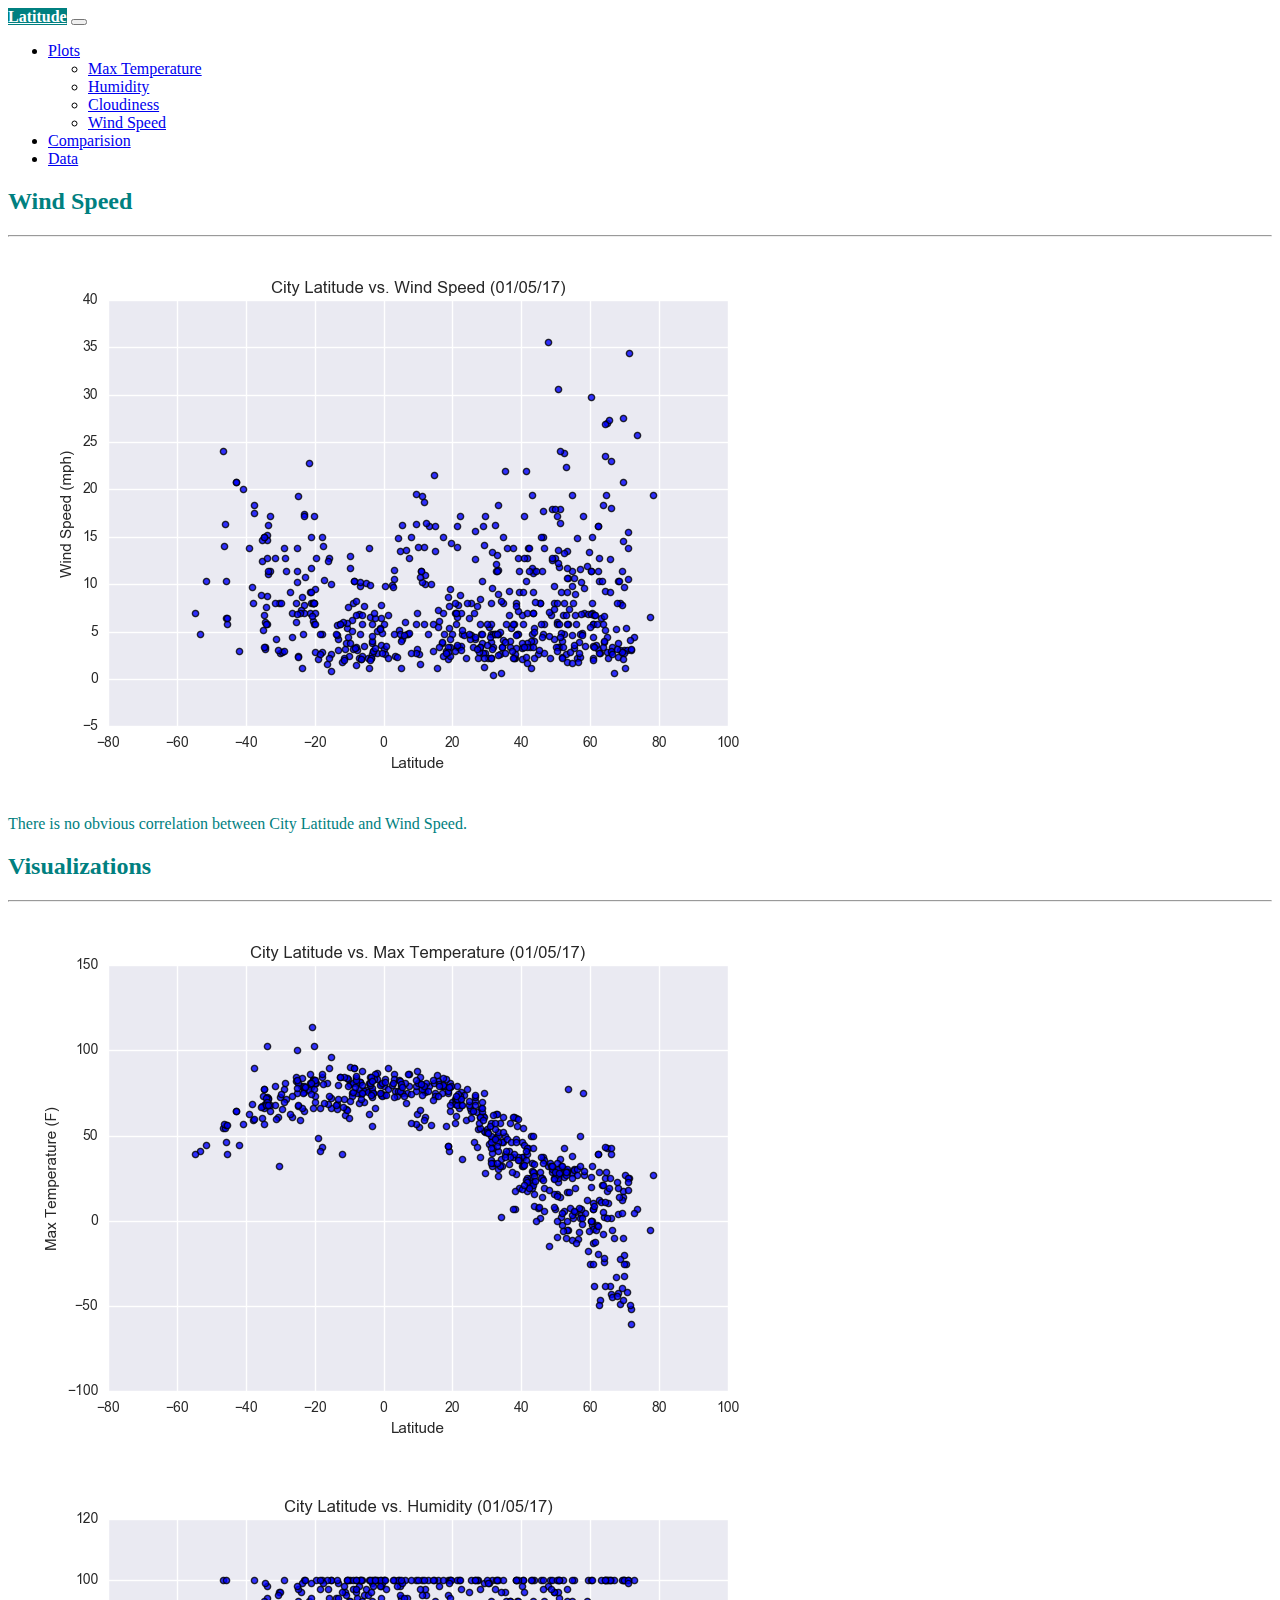
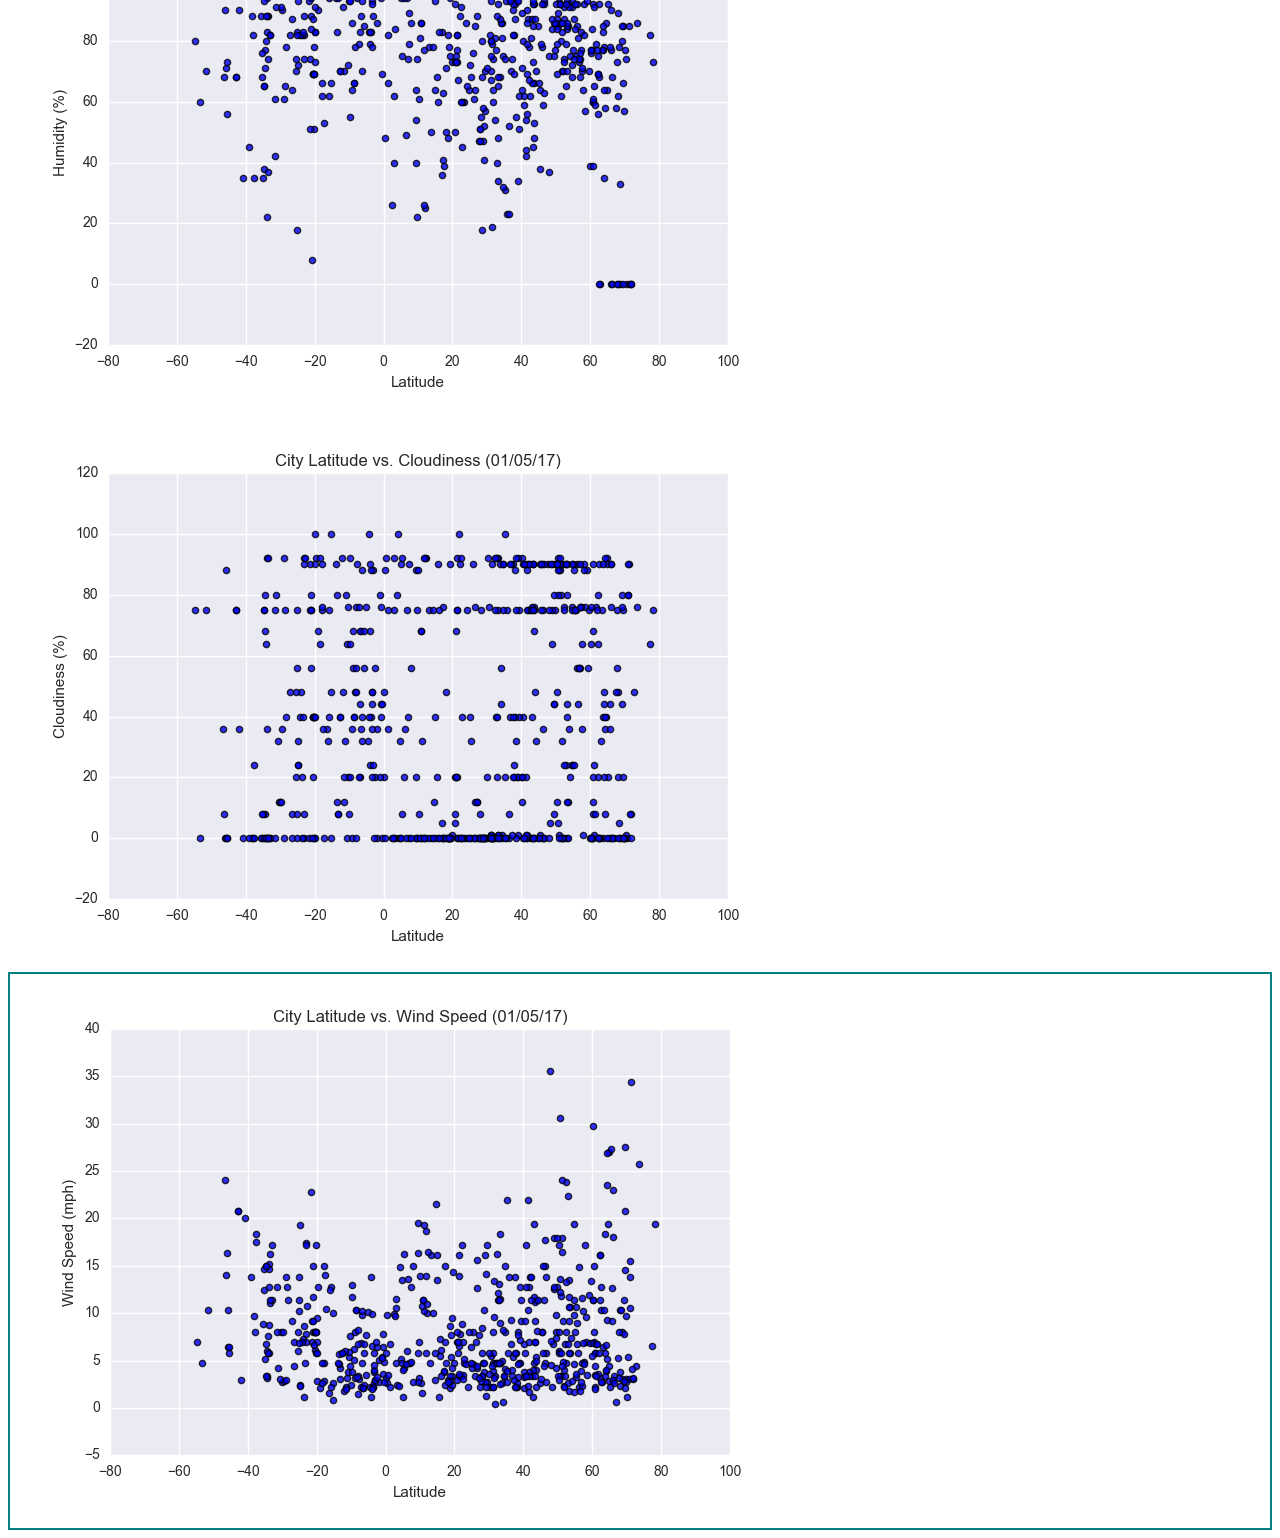
<file: wind_speed.html>
<!DOCTYPE html>
<html lang="en-us">


  <head>
    <!-- Required meta tags -->
    <meta charset="utf-8">
    <meta name="viewport" content="width=device-width, initial-scale=1">

    <!-- Bootstrap CSS -->
    <link href="https://cdn.jsdelivr.net/npm/bootstrap@5.1.3/dist/css/bootstrap.min.css" rel="stylesheet" integrity="sha384-1BmE4kWBq78iYhFldvKuhfTAU6auU8tT94WrHftjDbrCEXSU1oBoqyl2QvZ6jIW3" crossorigin="anonymous">
    <link rel="stylesheet" href="style.css">
    <title> Windy</title>

    <nav class="navbar navbar-expand-lg navbar-light bg-light make_dark" >
      <div class="container-fluid">

        <a class="navbar-brand text-white lat_teal ms-3 px-2 py-2 box-teal" href="index.html"><strong>Latitude</strong></a>

        <button class="navbar-toggler text" type="button" data-bs-toggle="collapse" data-bs-target="#navbarSupportedContent" aria-controls="navbarSupportedContent" aria-expanded="false" aria-label="Toggle navigation">
          <span class="navbar-toggler-icon"></span>
        </button>

        <div class="collapse navbar-collapse" id="navbarSupportedContent">
          <ul class="navbar-nav ms-auto mb-2 mb-lg-0">

            <li class="nav-item dropdown">
              <a class="nav-link dropdown-toggle" href="#" id="navbarDropdown" role="button" data-bs-toggle="dropdown" aria-expanded="false">
                Plots
              </a>
              <ul class="dropdown-menu" aria-labelledby="navbarDropdown">
                <li><a class="dropdown-item" href="max_temp.html">Max Temperature</a></li>
                <li><a class="dropdown-item" href="humid.html">Humidity</a></li>
                <li><a class="dropdown-item" href="cloudiness.html">Cloudiness</a></li>
                <li><a class="dropdown-item" href="wind_speed.html">Wind Speed</a></li>

              </ul>
            </li>

            <li class="nav-item">
              <a class="nav-link active" aria-current="page" href="comparision.html">Comparision</a>
            </li>
            <li class="nav-item">
              <!-- <a class="nav-link" href="#">Data</a> -->
              <a class="nav-link active" href="data.html">Data</a>

            </li>

          </ul>

        </div>
      </div>
    </nav>

  </head>


  <body>
 

    <main>
      <div class="container py-1">

        <div class="row align-items-md-stretch">

          <div class="col-lg-8 col-12">

            <div class="h-600 p-3 text_teal bg-light rounded-3">
              <h2>Wind Speed</h2>
              <hr>

                               

                <a href="Resources/assets/images/Fig4.png"  target="_blank">
                  <img src="Resources/assets/images/Fig4.png" alt="Fig4" class="img-thumbnail">
                </a>


              <p>There is no obvious correlation between City Latitude and Wind Speed.</p>

            </div>
          </div>






          <div class="col-lg-4 col-12 ">

            <div class="h-100 p-3 bg-light border rounded-3 text_teal ">
              <h2>Visualizations </h2>
              <hr>
              <div class="row">

                <div class="col-lg-6 col-3 px-1 py-1">
                  <!-- <div class="thumbnail"> -->
                    <a href="max_temp.html"  target="_self">
                      <img src="Resources/assets/images/Fig1.png" alt="Fig1" class="img-thumbnail">
                    </a>
                  <!-- </div> -->
                </div>  
                <div class="col-lg-6 col-3 px-1 py-1">
                  <!-- <div class="thumbnail"> -->
                    <a href="humidity.html"  target="_self">
                      <img src="Resources/assets/images/Fig2.png" alt="Fig2" class="img-thumbnail">
                    </a>
                  <!-- </div> -->
                </div>

    
      
                <div class="col-lg-6 col-3 px-1 py-1">
                  <!-- <div class="thumbnail"> -->
                     <a href="cloudiness.html"  target="_self">
                      <img src="Resources/assets/images/Fig3.png" alt="Fig3" class="img-thumbnail">
                    </a>
                  <!-- </div> -->
                </div>
                
                <div class="col-lg-6 col-3 px-1 py-1 img_border">
                  <!-- <div class="thumbnail"> -->
                    <a href="wind_speed.html"  target="_self">
                      <img src="Resources/assets/images/Fig4.png" alt="Fig4" class="img-thumbnail">
                    </a>
                  <!-- </div> -->
                </div>                  
              </div>
            
          

          </div>
        </div>
    

      </div>
    </main>
    <script src="https://cdn.jsdelivr.net/npm/bootstrap@5.1.3/dist/js/bootstrap.bundle.min.js" integrity="sha384-ka7Sk0Gln4gmtz2MlQnikT1wXgYsOg+OMhuP+IlRH9sENBO0LRn5q+8nbTov4+1p" crossorigin="anonymous"></script>


  </body>


</html>
</file>
<file: style.css>
.lat_teal {
  background: teal;
  color: #fff;
}

.text_teal {
  color: teal
}

.thumbnail_big {
  float: left;
  width: 50%; 
  padding: 10px;
}

.thumbnail {
  float: left;
  padding: 10px;
}

.img_border {
  border: 2px solid teal;
}


@media (max-width: 960px) {

   .container-fluid {
     background:teal;
   }
 }
</file>
